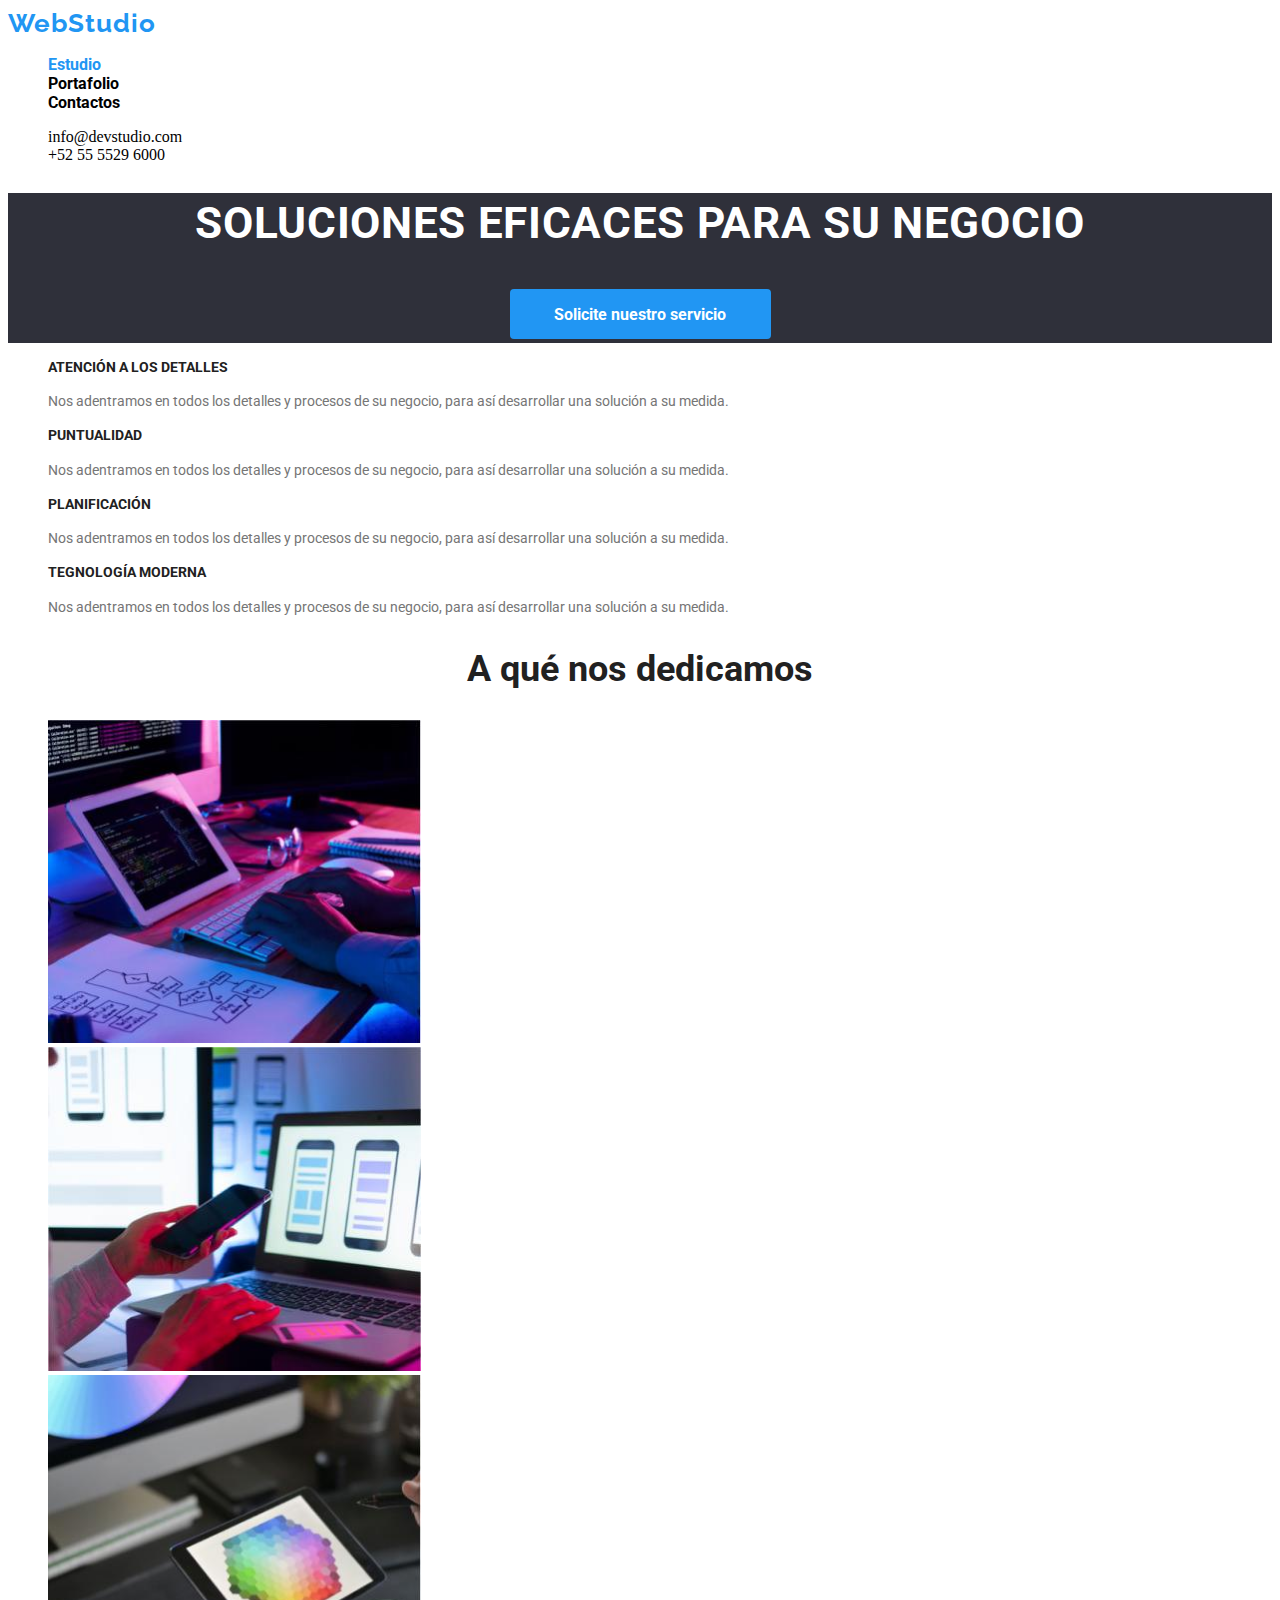
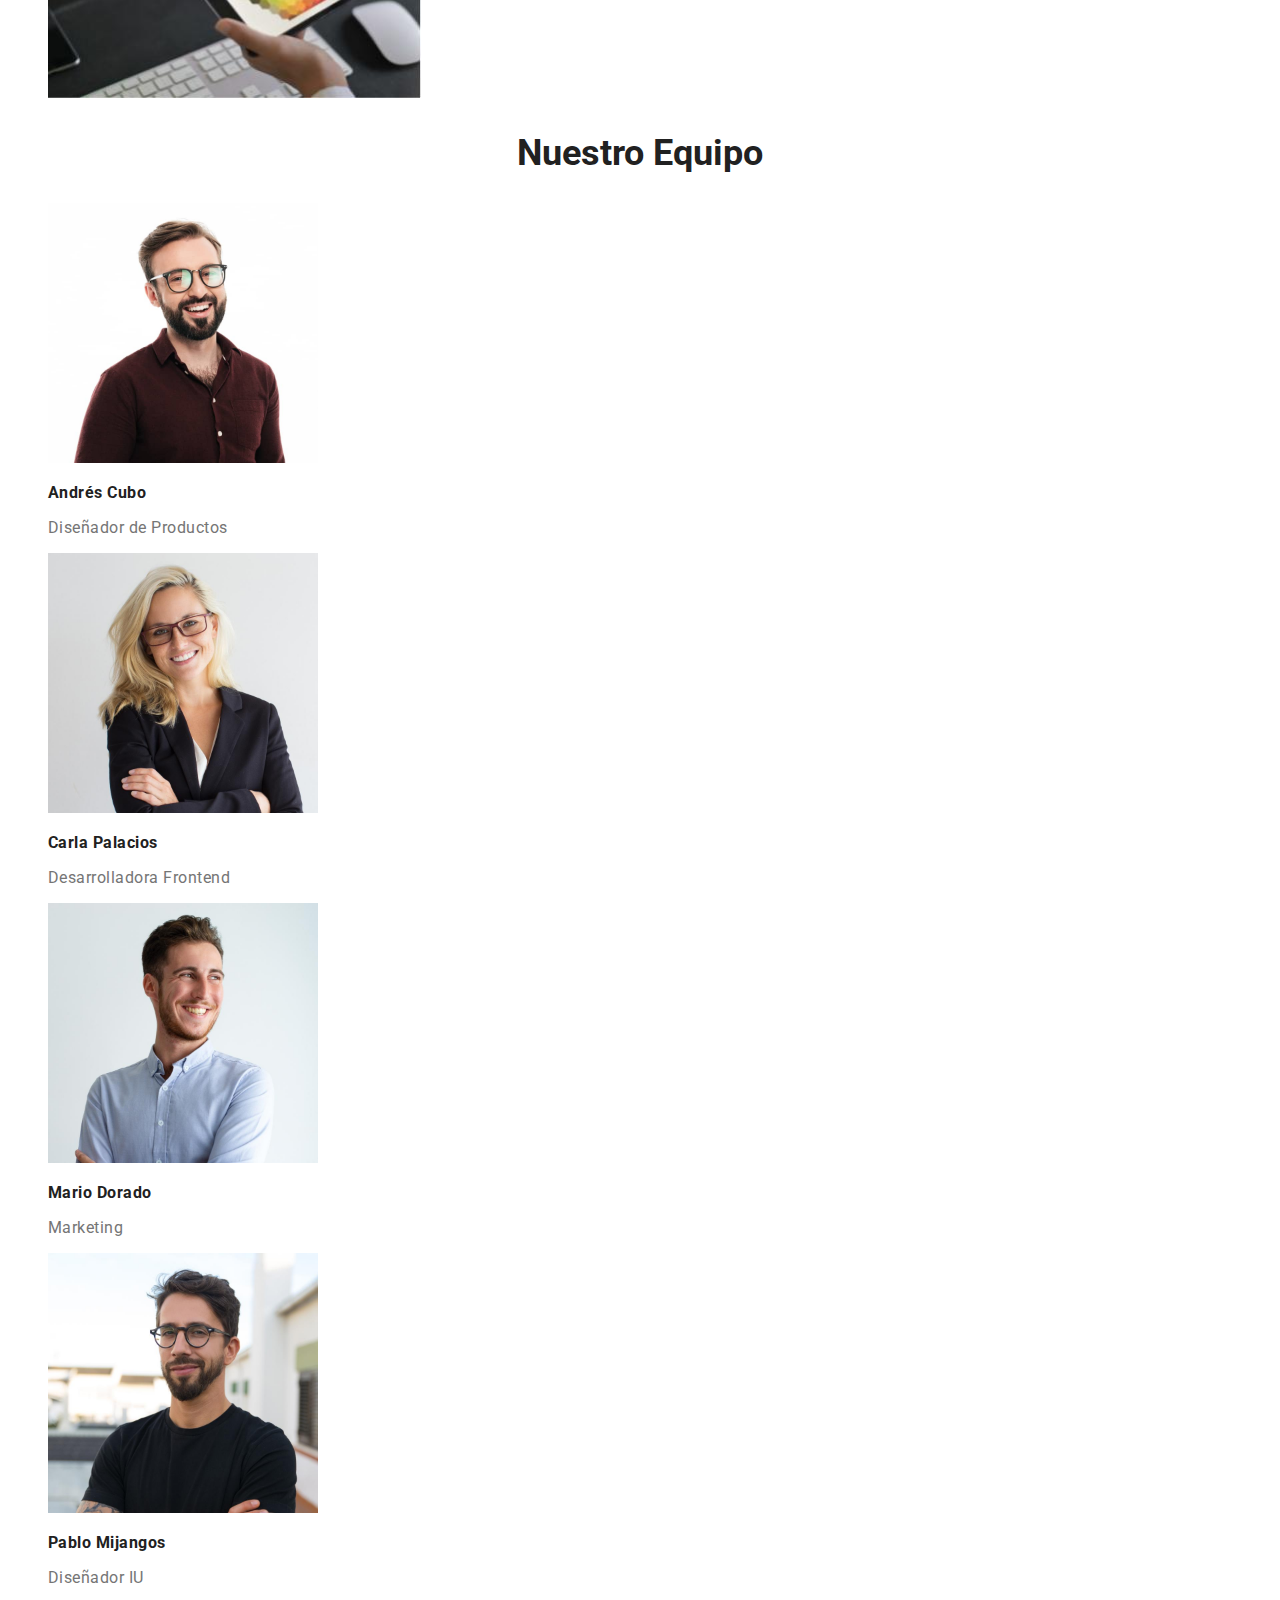
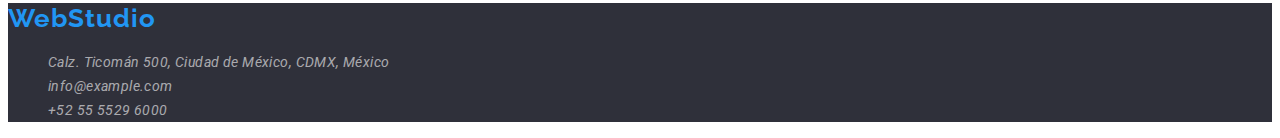
<file: index.html>
<!DOCTYPE html>
<html lang="es">
  <head>
    <meta charset="UTF-8" />
    <meta name="viewport" content="width=device-width, initial-scale=1.0" />
    <title>WebStudio - Home</title>
    <link rel="stylesheet" href="./CSS/styles.css" />
    <link rel="preconnect" href="https://fonts.googleapis.com" />
    <link rel="preconnect" href="https://fonts.gstatic.com" crossorigin />
    <link
      href="https://fonts.googleapis.com/css2?family=Raleway:wght@900&family=Roboto:wght@400;500;700&display=swap"
      rel="stylesheet"
    />
  </head>
  <body>
    <header>
      <a href="#" class="logo-inicio outline">WebStudio </a>
      <nav>
        <ul>
          <li><a href="#" class="site-nav current outline">Estudio</a></li>
          <li><a href="./Portafolio.html" class="site-nav outline">Portafolio</a></li>
          <li><a href="#" class="site-nav outline">Contactos</a></li>
        </ul>
      </nav>
      <ul>
        <li>
          <a href="mailto:info@devstudio.com" class="contact-links outline"> info@devstudio.com</a>
        </li>
        <li><a href="tel:+525555296000" class="contact-links outline"> +52 55 5529 6000</a></li>
      </ul>
    </header>
    <main>
      <section id="main__main" class="slogan-top">
        <div class="container-slogan-top">
          <h1>SOLUCIONES EFICACES PARA SU NEGOCIO</h1>
          <button type="button" class="boton-solicitud outline">Solicite nuestro servicio</button>
        </div>
      </section>
      <section id="main__descripcion">
        <ul>
          <li>
            <h3 class="descripcion-titulos">ATENCIÓN A LOS DETALLES</h3>
            <p class="parrafos-descripcion">
              Nos adentramos en todos los detalles y procesos de su negocio, para así desarrollar
              una solución a su medida.
            </p>
          </li>
          <li>
            <h3 class="descripcion-titulos">PUNTUALIDAD</h3>
            <p class="parrafos-descripcion">
              Nos adentramos en todos los detalles y procesos de su negocio, para así desarrollar
              una solución a su medida.
            </p>
          </li>
          <li>
            <h3 class="descripcion-titulos">PLANIFICACIÓN</h3>
            <p class="parrafos-descripcion">
              Nos adentramos en todos los detalles y procesos de su negocio, para así desarrollar
              una solución a su medida.
            </p>
          </li>
          <li>
            <h3 class="descripcion-titulos">TEGNOLOGÍA MODERNA</h3>
            <p class="parrafos-descripcion">
              Nos adentramos en todos los detalles y procesos de su negocio, para así desarrollar
              una solución a su medida.
            </p>
          </li>
        </ul>
      </section>
      <section id="main__ofrecemos">
        <h2 class="que-ofrecemos-titulo">A qué nos dedicamos</h2>
        <ul class="imagenes-ofrecemos">
          <li>
            <img src="./Images/caja 1.jpg" alt="primera imagen izq" width="373" />
          </li>
          <li>
            <img src="./Images/caja 2.jpg" alt="segunda imagen centro" width="373" />
          </li>
          <li>
            <img src="./Images/caja 3.jpg" alt="tercera image der" width="373" />
          </li>
        </ul>
      </section>
      <section id="main__Equipo">
        <h2 class="equipo">Nuestro Equipo</h2>
        <ul>
          <li>
            <img
              class="imagen-equipo"
              src="./Images/Andres Cubo.jpg"
              alt="Andres Cubo"
              width="270"
            />
            <h3 class="nombre">Andrés Cubo</h3>
            <p class="profesion">Diseñador de Productos</p>
          </li>
          <li>
            <img src="./Images/Carla Palacios.jpg" width="270" alt="carla palacios" />
            <h3 class="nombre">Carla Palacios</h3>
            <p class="profesion">Desarrolladora Frontend</p>
          </li>
          <li>
            <img src="./Images/Mario Dorado.jpg" width="270" alt="mario dorado" />
            <h3 class="nombre">Mario Dorado</h3>
            <p class="profesion">Marketing</p>
          </li>
          <li>
            <img src="./Images/Pablo Mijangos.jpg" width="270" alt="pablo mijangos" />
            <h3 class="nombre">Pablo Mijangos</h3>
            <p class="profesion">Diseñador IU</p>
          </li>
        </ul>
      </section>
    </main>
    <footer id="contactos">
      <div class="footer">
        <a href="#" class="logo-footer outline">WebStudio</a>
        <address>
          <ul>
            <li>
              <a href="#" class="direccion outline"
                >Calz. Ticomán 500, Ciudad de México, CDMX, México</a
              >
            </li>
            <li>
              <a class="email-footer outline" href="mailto:info@example.com"> info@example.com</a>
            </li>
            <li><a class="tel-footer outline" href="tel:+525555296000"> +52 55 5529 6000</a></li>
          </ul>
        </address>
      </div>
    </footer>
  </body>
</html>
<!-- Este es el fin del codigo -->
</file>
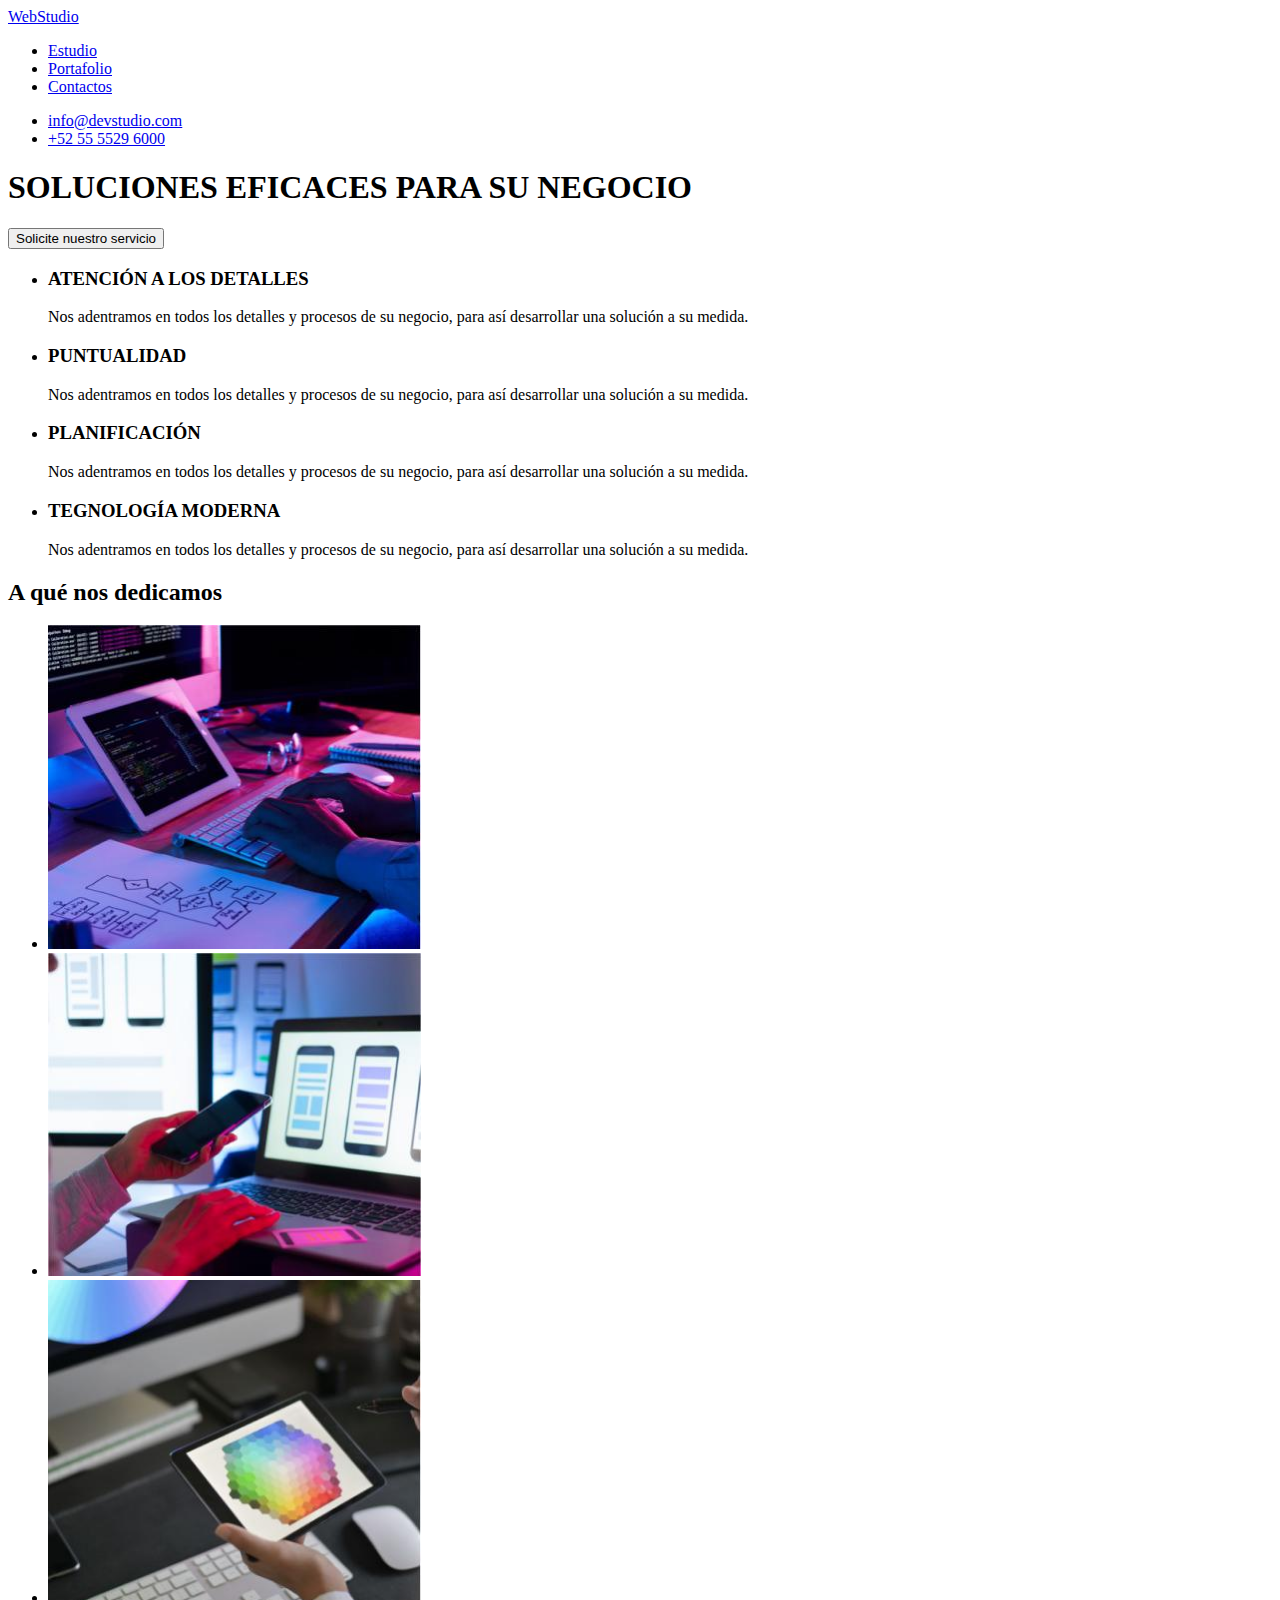
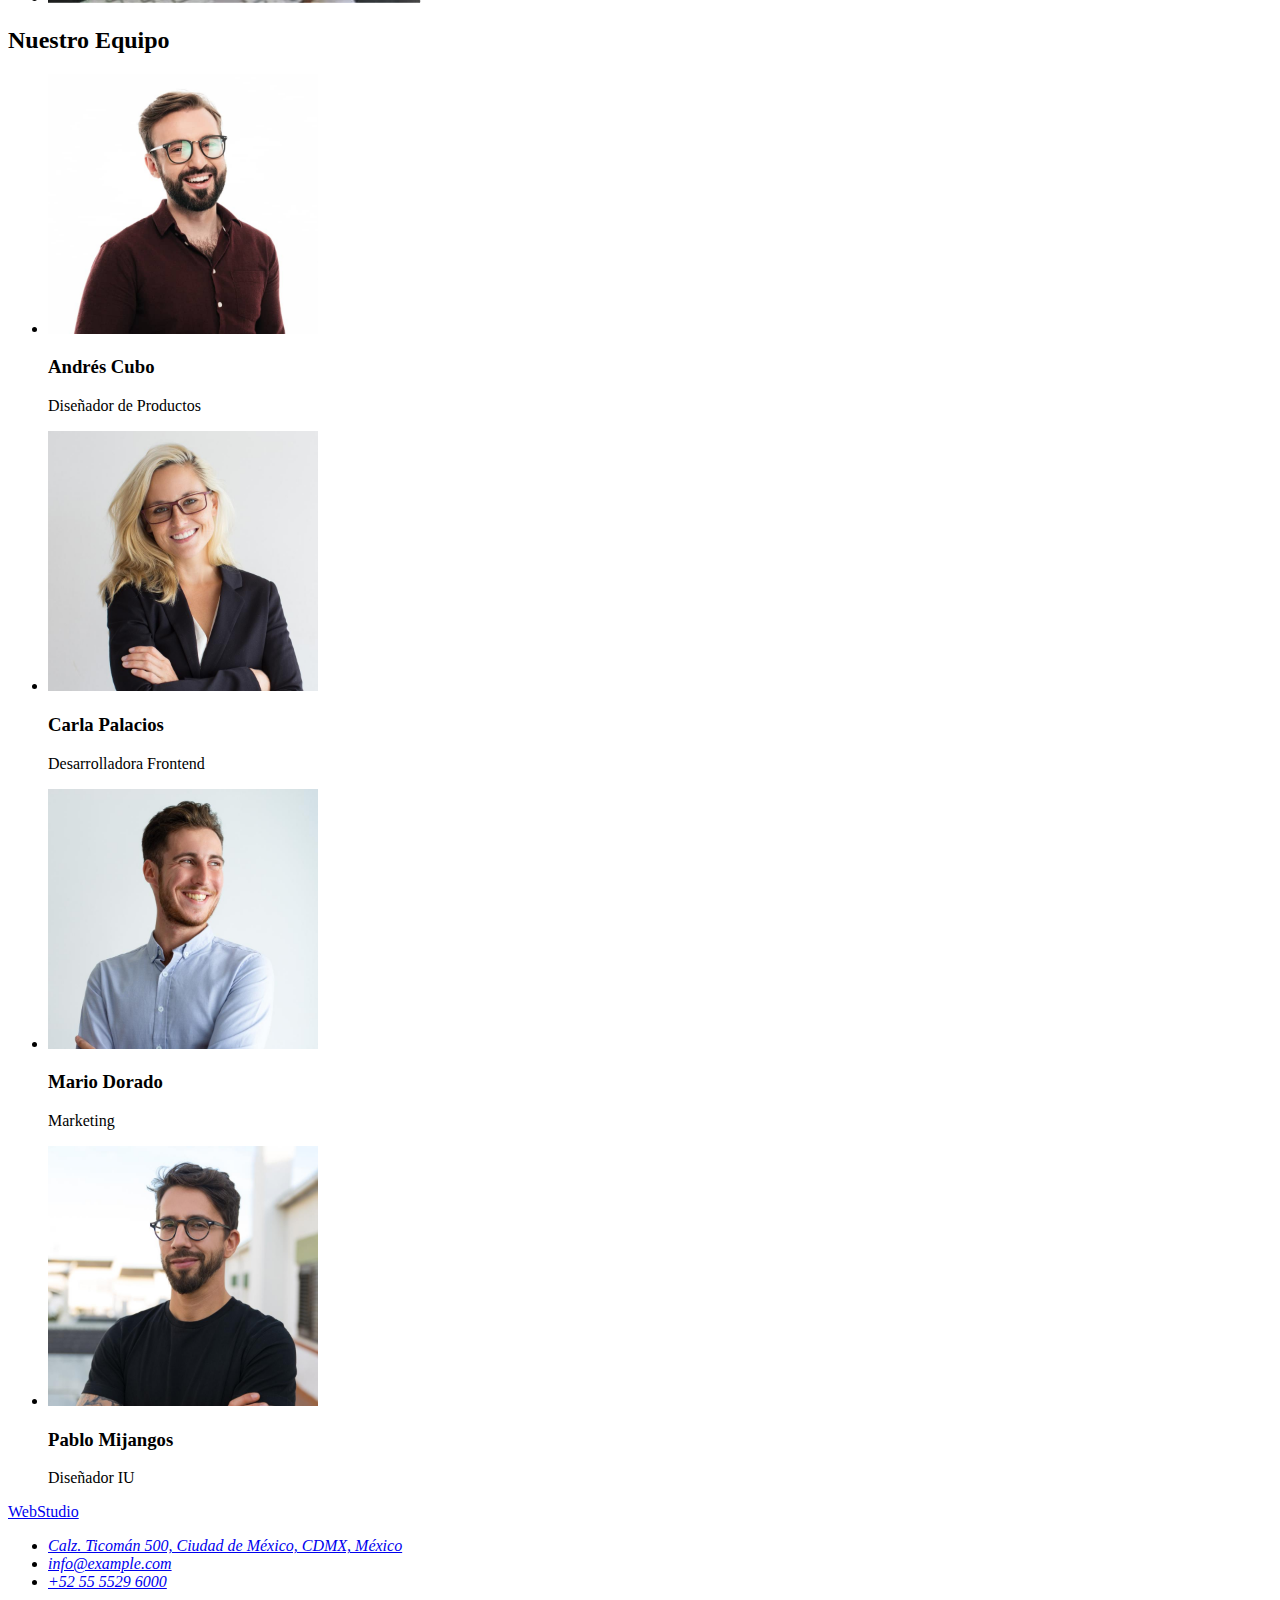
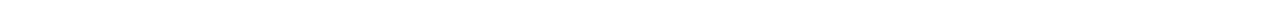
<file: goit-markup-hw-02/index.html>
<!DOCTYPE html>
<html lang="es">
  <head>
    <meta charset="UTF-8" />
    <meta name="viewport" content="width=device-width, initial-scale=1.0" />
    <title>Document</title>
  </head>
  <body>
    <header>
      <a href="#">WebStudio</a>
      <nav>
        <ul>
          <li><a href="#">Estudio</a></li>
          <li><a href="#">Portafolio</a></li>
          <li><a href="#">Contactos</a></li>
        </ul>
      </nav>
      <ul>
        <li><a href="mailto:info@devstudio.com"> info@devstudio.com</a></li>
        <li><a href="tel:+525555296000"> +52 55 5529 6000</a></li>
      </ul>
    </header>
    <main>
      <section id="main__main">
        <h1>SOLUCIONES EFICACES PARA SU NEGOCIO</h1>
        <button type="button">Solicite nuestro servicio</button>
      </section>
      <section id="main__descripcion">
        <ul>
          <li>
            <h3>ATENCIÓN A LOS DETALLES</h3>
            <p>
              Nos adentramos en todos los detalles y procesos de su negocio, para así desarrollar
              una solución a su medida.
            </p>
          </li>
          <li>
            <h3>PUNTUALIDAD</h3>
            <p>
              Nos adentramos en todos los detalles y procesos de su negocio, para así desarrollar
              una solución a su medida.
            </p>
          </li>
          <li>
            <h3>PLANIFICACIÓN</h3>
            <p>
              Nos adentramos en todos los detalles y procesos de su negocio, para así desarrollar
              una solución a su medida.
            </p>
          </li>
          <li>
            <h3>TEGNOLOGÍA MODERNA</h3>
            <p>
              Nos adentramos en todos los detalles y procesos de su negocio, para así desarrollar
              una solución a su medida.
            </p>
          </li>
        </ul>
      </section>
      <section id="main__ofrecemos">
        <h2>A qué nos dedicamos</h2>
        <ul>
          <li>
            <img src="./Imagenes/caja 1.jpg" alt="primera imagen izq" width="373" />
          </li>
          <li>
            <img src="./Imagenes/caja 2.jpg" alt="segunda imagen centro" width="373" />
          </li>
          <li>
            <img src="./Imagenes/caja 3.jpg" alt="tercera image der" width="373" />
          </li>
        </ul>
      </section>
      <section id="main__Equipo">
        <h2>Nuestro Equipo</h2>
        <ul>
          <li>
            <img src="./Imagenes/Andres Cubo.jpg" alt="Andres Cubo" width="270" />
            <h3>Andrés Cubo</h3>
            <p>Diseñador de Productos</p>
          </li>
          <li>
            <img src="./Imagenes/Carla Palacios.jpg" width="270" alt="carla palacios" />
            <h3>Carla Palacios</h3>
            <p>Desarrolladora Frontend</p>
          </li>
          <li>
            <img src="./Imagenes/Mario Dorado.jpg" width="270" alt="mario dorado" />
            <h3>Mario Dorado</h3>
            <p>Marketing</p>
          </li>
          <li>
            <img src="./Imagenes/Pablo Mijangos.jpg" width="270" alt="pablo mijangos" />
            <h3>Pablo Mijangos</h3>
            <p>Diseñador IU</p>
          </li>
        </ul>
      </section>
    </main>
    <footer id="contactos">
      <a href="#">WebStudio</a>
      <address>
        <ul>
          <li><a href="#">Calz. Ticomán 500, Ciudad de México, CDMX, México</a></li>
          <li><a href="mailto:info@example.com"> info@example.com</a></li>
          <li><a href="tel:+525555296000"> +52 55 5529 6000</a></li>
        </ul>
      </address>
    </footer>
  </body>
</html>
<!-- Este es el fin del codigo -->
</file>
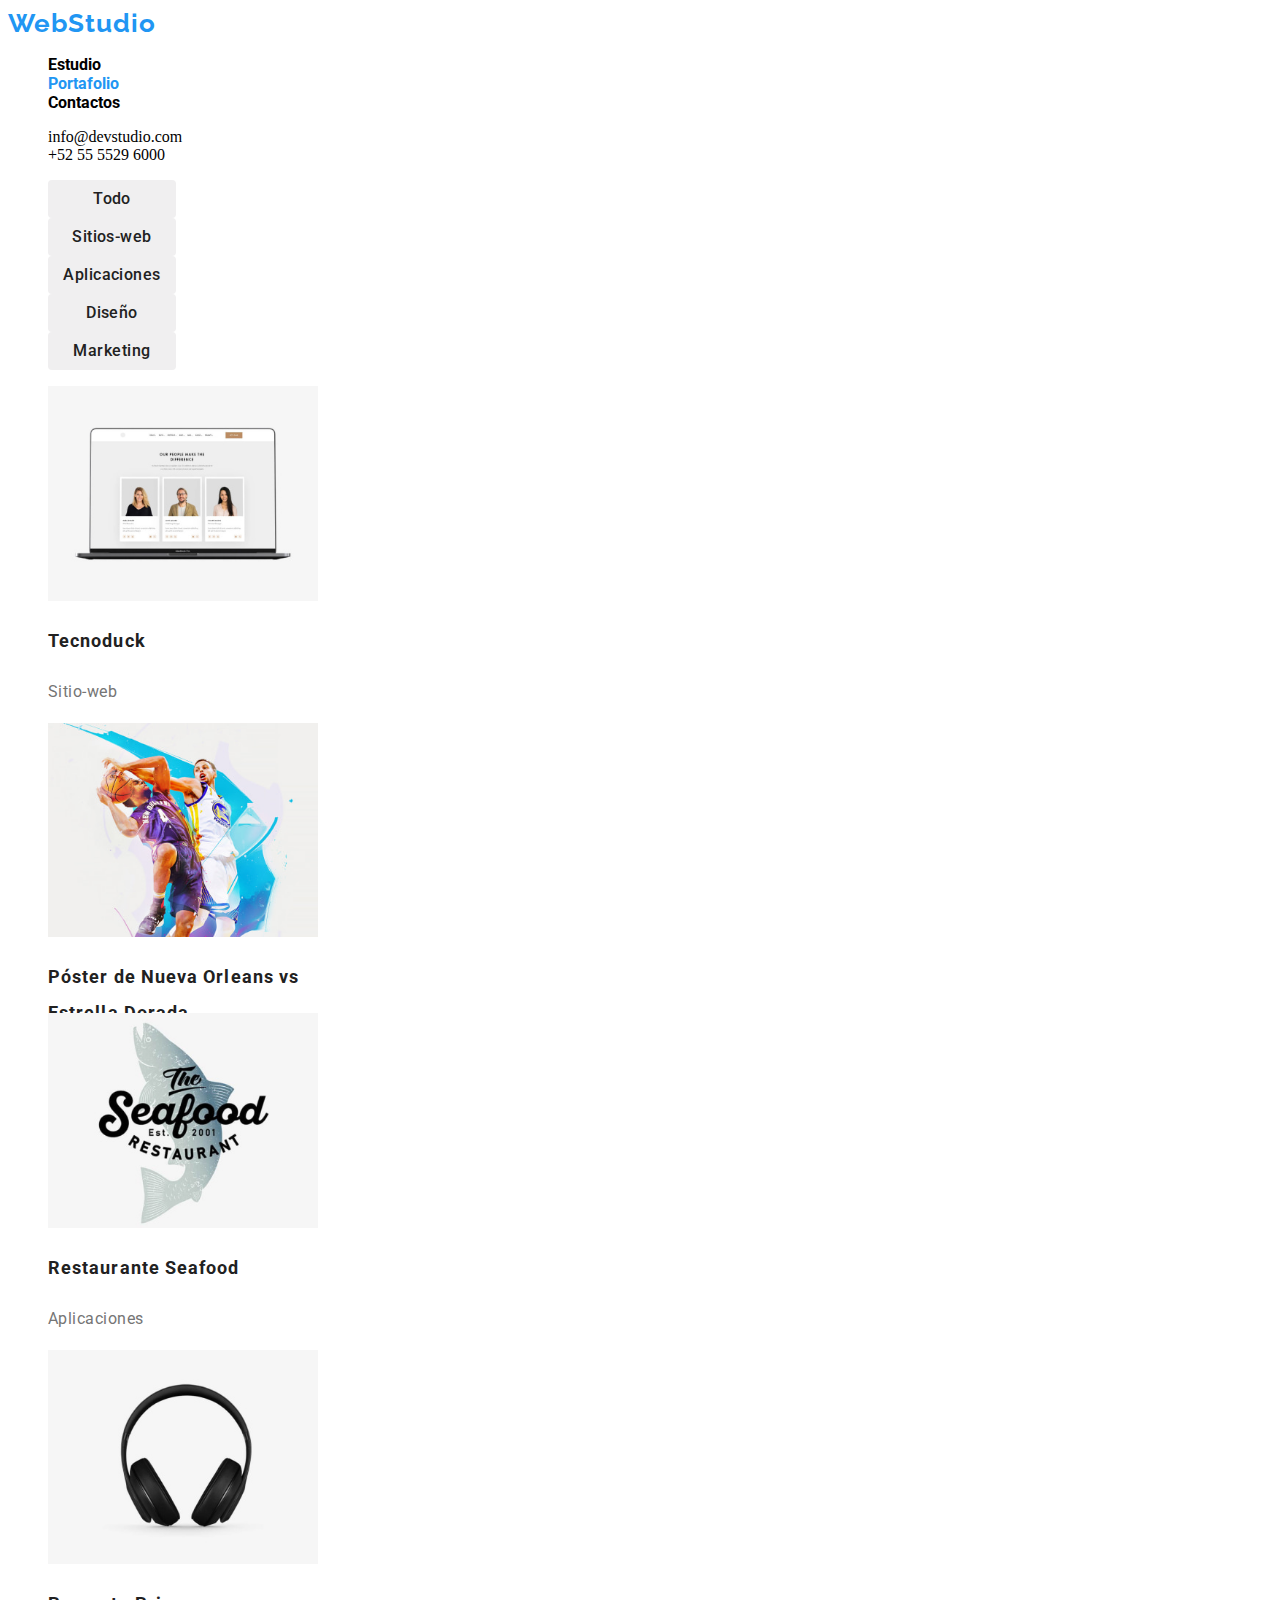
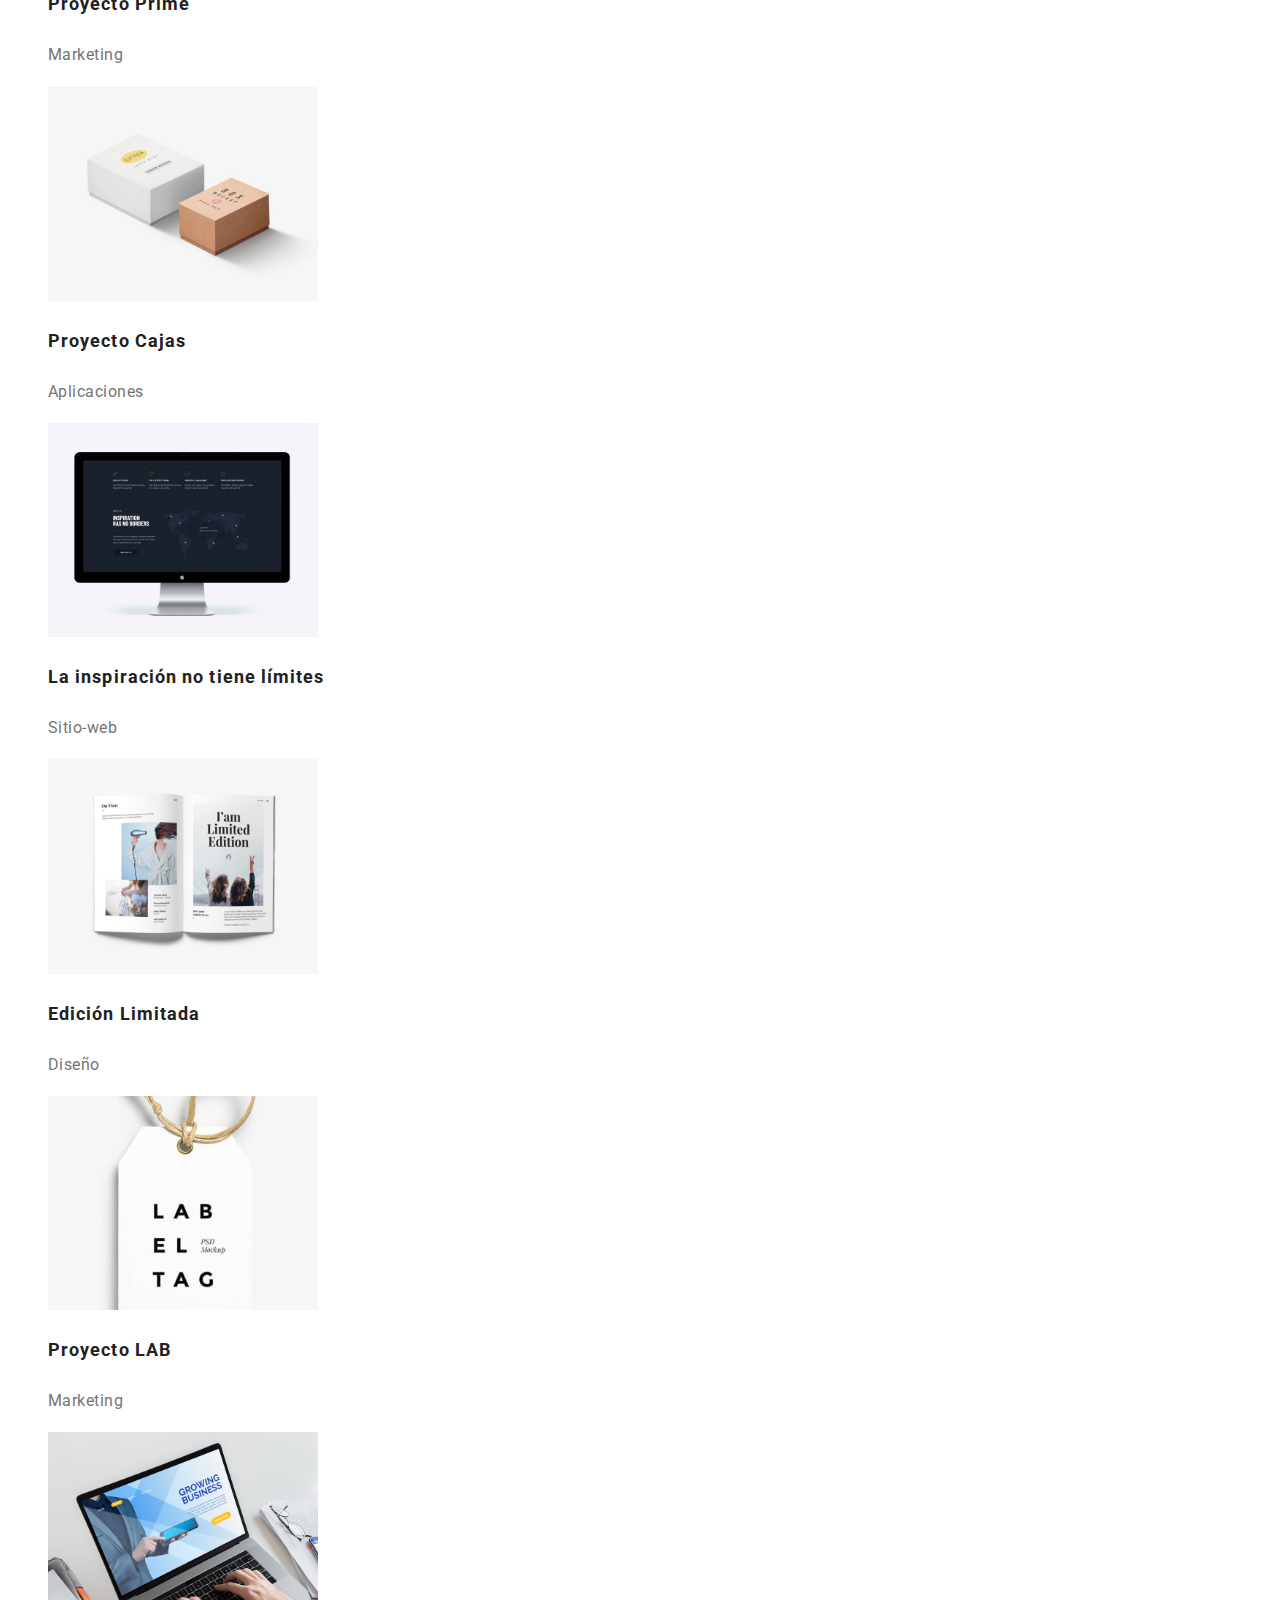
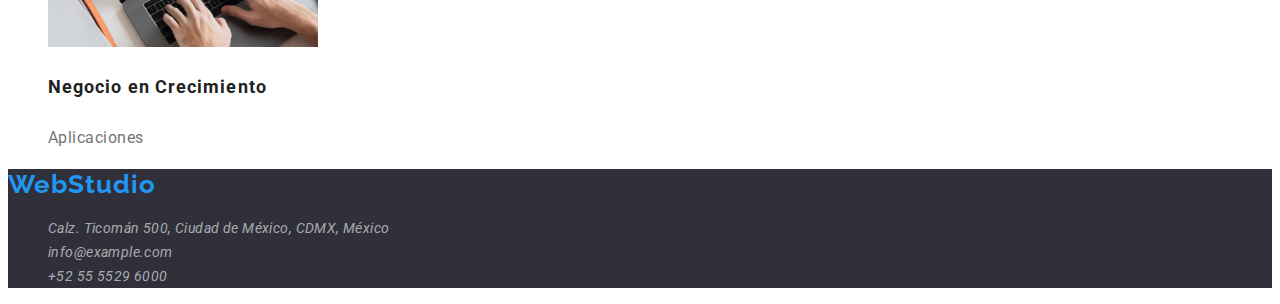
<file: Portafolio.html>
<!DOCTYPE html>
<html lang="es">
  <head>
    <meta charset="UTF-8" />
    <meta name="viewport" content="width=device-width, initial-scale=1.0" />
    <title>WebStudio - Portafolio</title>
    <link rel="stylesheet" href="./CSS/styles.css" />
    <link rel="preconnect" href="https://fonts.googleapis.com" />
    <link rel="preconnect" href="https://fonts.gstatic.com" crossorigin />
    <link
      href="https://fonts.googleapis.com/css2?family=Raleway:wght@900&family=Roboto:wght@400;500;700;900&display=swap"
      rel="stylesheet"
    />
  </head>
  <body>
    <header class="header-home">
      <a href="./index.html" class="logo-inicio outline">WebStudio</a>
      <nav>
        <ul class="site-nav">
          <li><a href="./index.html" class="site-nav outline">Estudio</a></li>
          <li><a href="#" class="site-nav current outline">Portafolio</a></li>
          <li><a href="#" class="site-nav outline">Contactos</a></li>
        </ul>
      </nav>
      <ul>
        <li>
          <a href="mailto:info@devstudio.com" class="contact-links outline"> info@devstudio.com</a>
        </li>
        <li><a href="tel:+525555296000" class="contact-links outline"> +52 55 5529 6000</a></li>
      </ul>
    </header>
    <main>
      <ul>
        <li>
          <button type="button" class="boton-top-portafolio outline">Todo</button>
        </li>
        <li>
          <button type="button" class="boton-top-portafolio outline">Sitios-web</button>
        </li>
        <li>
          <button type="button" class="boton-top-portafolio outline">Aplicaciones</button>
        </li>
        <li>
          <button type="button" class="boton-top-portafolio outline">Diseño</button>
        </li>
        <li>
          <button type="button" class="boton-top-portafolio outline">Marketing</button>
        </li>
      </ul>
      <section id="portafolio__Productos">
        <ul>
          <li>
            <img src="./Images/Tecnoduck.jpg" alt="Tecnoduck" width="270" />
            <h3 class="nombre-de-producto">Tecnoduck</h3>
            <p class="categoria">Sitio-web</p>
          </li>
          <li>
            <img
              src="./Images/Póster de Nueva Orleans vs Estrella Dorada.jpg"
              width="270"
              alt="Póster de Nueva Orleans vs Estrella Dorada"
            />
            <h3 class="nombre-de-producto">Póster de Nueva Orleans vs Estrella Dorada</h3>
          </li>
          <li>
            <img
              src="./Images/Restaurante de Mariscos.jpg"
              width="270"
              alt="Restaurante de Mariscos"
            />
            <h3 class="nombre-de-producto">Restaurante Seafood</h3>
            <p class="categoria">Aplicaciones</p>
          </li>
          <li>
            <img src="./Images/Proyecto Prime.jpg" width="270" alt="Proyecto Prime" />
            <h3 class="nombre-de-producto">Proyecto Prime</h3>
            <p class="categoria">Marketing</p>
          </li>
          <li>
            <img src="./Images/Proyecto Cajas.jpg" alt="Proyecto Cajas" width="270" />
            <h3 class="nombre-de-producto">Proyecto Cajas</h3>
            <p class="categoria">Aplicaciones</p>
          </li>
          <li>
            <img
              src="./Images/La inspiración no tiene límites.jpg"
              alt="La inspiración no tiene límites"
              width="270"
            />
            <h3 class="nombre-de-producto">La inspiración no tiene límites</h3>
            <p class="categoria">Sitio-web</p>
          </li>
          <li>
            <img src="./Images/Edición Limitada.jpg" alt="Edición Limitada" width="270" />
            <h3 class="nombre-de-producto">Edición Limitada</h3>
            <p class="categoria">Diseño</p>
          </li>
          <li>
            <img src="./Images/Proyecto LAB.jpg" alt="Proyecto LAB" width="270" />
            <h3 class="nombre-de-producto">Proyecto LAB</h3>
            <p class="categoria">Marketing</p>
          </li>
          <li>
            <img
              src="./Images/Negocio en Crecimiento.jpg"
              alt="Negocio en Crecimiento"
              width="270"
            />
            <h3 class="nombre-de-producto">Negocio en Crecimiento</h3>
            <p class="categoria">Aplicaciones</p>
          </li>
        </ul>
      </section>
    </main>
    <footer id="portafolio-contactos">
      <div class="footer-portafolio">
        <a class="logo-footer outline" href="index.html">WebStudio</a>
        <address>
          <ul>
            <li>
              <a class="direccion-portafolio outline" href="#"
                >Calz. Ticomán 500, Ciudad de México, CDMX, México</a
              >
            </li>
            <li>
              <a class="email-footer-portafolio outline links" href="mailto:info@example.com">
                info@example.com</a
              >
            </li>
            <li>
              <a class="tel-footer-portafolio outline" href="tel:+525555296000">
                +52 55 5529 6000</a
              >
            </li>
          </ul>
        </address>
      </div>
    </footer>
  </body>
</html>
<!-- Este es el fin del codigo -->
</file>
<file: CSS/styles.css>
* a:link,
a:visited,
a:active {
  text-decoration: none;
}
.outline {
  outline: none;
}
ul {
  list-style: none;
}
.logo-inicio {
  color: #2196f3;
  font-weight: normal;
  font-family: 'Raleway', sans-serif;
  font-size: 26px;
  font-weight: 700;
  line-height: 31px;
  letter-spacing: 0.04em;
  text-align: left;
}
.site-nav {
  color: black;
  font-family: 'Roboto', Arial, Helvetica, sans-serif;
  font-weight: bold;
}
.site-nav:hover,
.site-nav:focus {
  color: #2196f3;
}
.contact-links {
  color: black;
}
.contact-links:hover,
.contact-links:focus {
  color: #2196f3;
}
.current {
  color: #2196f3;
  font-family: 'Roboto', Arial, Helvetica, sans-serif;
}
.boton-solicitud {
  color: white;
  font-family: 'Roboto', Arial, Helvetica, sans-serif;
  font-size: 16px;
  font-weight: 700;
  text-align: center;
  background-color: #2196f3;
  border: none;
  border-radius: 4px;
  width: 261px;
  height: 50px;
  cursor: pointer;
}
.boton-solicitud:hover,
.boton-solicitud:focus {
  color: white;
  font-family: 'Roboto', Arial, Helvetica, sans-serif;
  font-size: 16px;
  text-align: center;
  background-color: #2196f3;
  border: none;
  border-radius: 4px;
  width: 261px;
  height: 50px;
  cursor: pointer;
  box-shadow: #000000 0px 4px 4px 0px;
}
.slogan-top {
  color: white;
  font-size: 22px;
  font-family: 'Roboto', Arial, Helvetica, sans-serif;
  font-weight: 900;
  text-align: center;
  background-color: #2f303a;
  align-items: center;
  width: auto;
  line-height: 60px;
  letter-spacing: 0.03em;
  display: block;
  border-style: none;
  margin-inline-end: 0px;
  margin-inline-start: 0px;
}
.descripcion-titulos {
  font-family: 'roboto', Arial, Helvetica, sans-serif;
  font-weight: bolder;
  font-size: 14px;
  color: #212121;
  line-height: 16.41px;
}
.descripcion-titulos:hover,
.descripcion-titulos:focus {
  font-family: 'roboto', Arial, Helvetica, sans-serif;
  font-size: 14px;
  color: #757575;
}
.parrafos-descripcion {
  color: #757575;
  font-family: 'roboto', Arial, Helvetica, sans-serif;
  line-height: 24px;
  letter-spacing: 3%;
  font-size: 14px;
}
.que-ofrecemos-titulo {
  font-family: 'Roboto', Arial, Helvetica, sans-serif;
  font-size: 36px;
  letter-spacing: 3%;
  color: #212121;
  text-align: center;
}
.imagenes-ofrecemos {
  background: white;
  box-sizing: border-box;
}
.equipo {
  font-family: 'Roboto', Arial, Helvetica, sans-serif;
  font-size: 36px;
  letter-spacing: 3%;
  color: #212121;
  text-align: center;
}
.nombre {
  font-family: 'Roboto', Arial, Helvetica, sans-serif;
  font-size: 16px;
  font-weight: bolder;
  line-height: 19px;
  letter-spacing: 0.03em;
  color: #212121;
}
.profesion {
  font-family: 'Roboto', Arial, Helvetica, sans-serif;
  font-size: 16px;
  font-weight: 400;
  line-height: 19px;
  letter-spacing: 0.03em;
  color: #757575;
}
.logo-footer {
  color: #2196f3;
  font-weight: normal;
  font-family: 'Raleway', sans-serif;
  font-style: normal;
  font-size: 26px;
  font-weight: 700;
  line-height: 31px;
  letter-spacing: 0.04em;
  text-align: left;
}
.direccion {
  font-family: 'Roboto', sans-serif;
  font-size: 14px;
  font-weight: 400;
  line-height: 24px;
  letter-spacing: 0.03em;
  text-align: left;
  color: #ffffff99;
}
.direccion:hover,
.direccion:focus {
  font-family: 'Roboto', sans-serif;
  font-size: 14px;
  font-weight: 400;
  line-height: 24px;
  letter-spacing: 0.03em;
  text-align: left;
  color: #ffffff;
}
.footer {
  background: #2f303a;
  width: auto;
}
.email-footer {
  font-family: 'Roboto', sans-serif;
  font-size: 14px;
  font-weight: 400;
  line-height: 24px;
  letter-spacing: 0.03em;
  text-align: left;
  color: #ffffff99;
}
.email-footer:hover,
.email-footer:focus {
  font-family: 'Roboto', sans-serif;
  font-size: 14px;
  font-weight: 400;
  line-height: 24px;
  letter-spacing: 0.03em;
  text-align: left;
  color: #ffffff;
}
.tel-footer {
  font-family: 'Roboto', sans-serif;
  font-size: 14px;
  font-weight: 400;
  line-height: 24px;
  letter-spacing: 0.03em;
  text-align: left;
  color: #ffffff99;
}
.tel-footer:hover,
.tel-footer:focus {
  font-family: 'Roboto', sans-serif;
  font-size: 14px;
  font-weight: 400;
  line-height: 24px;
  letter-spacing: 0.03em;
  text-align: left;
  color: #ffffff;
}
.boton-top-portafolio {
  width: 128px;
  height: 38px;
  top: 186px;
  left: 712px;
  border-radius: 4px;
  font-family: 'Roboto', sans-serif;
  font-size: 16px;
  font-weight: 500;
  line-height: 26px;
  letter-spacing: 0.03em;
  text-align: center;
  color: #212121;
  border: none;
  background-color: #2121;
  cursor: pointer;
}
.boton-top-portafolio:hover,
.boton-top-portafolio:focus {
  width: 128px;
  height: 38px;
  top: 186px;
  left: 712px;
  border-radius: 4px;
  font-family: 'Roboto', sans-serif;
  font-size: 16px;
  font-weight: 500;
  line-height: 26px;
  letter-spacing: 0.03em;
  text-align: center;
  color: #ffffff;
  border: none;
  background-color: #2196f3;
  cursor: pointer;
}
.nombre-de-producto {
  font-family: 'Roboto', sans-serif;
  color: #212121;
  font-size: 18px;
  font-weight: 700;
  line-height: 36px;
  letter-spacing: 0.06em;
  text-align: left;
  width: 322px;
  height: 36px;
  top: 588px;
  left: 239px;
}
.categoria {
  font-family: 'Roboto', sans-serif;
  color: #757575;
  font-size: 16px;
  font-weight: 400;
  line-height: 30px;
  letter-spacing: 0.03em;
  text-align: left;
  width: 322px;
  height: 30px;
  top: 628px;
  left: 239px;
}
.footer-portafolio {
  background: #2f303a;
  width: auto;
}
.direccion-portafolio {
  font-family: 'Roboto', sans-serif;
  font-size: 14px;
  font-weight: 400;
  line-height: 24px;
  letter-spacing: 0.03em;
  text-align: left;
  color: #ffffff99;
}
.direccion-portafolio:hover,
.direccion-portafolio:focus {
  font-family: 'Roboto', sans-serif;
  font-size: 14px;
  font-weight: 400px;
  line-height: 24px;
  letter-spacing: 0.03em;
  text-align: left;
  color: #ffffff;
}
.email-footer-portafolio {
  font-family: 'Roboto', sans-serif;
  font-size: 14px;
  font-weight: 400;
  line-height: 24px;
  letter-spacing: 0.03em;
  text-align: left;
  color: #ffffff99;
}
.email-footer-portafolio:hover,
.email-footer-portafolio:focus {
  font-family: 'Roboto', sans-serif;
  font-size: 14px;
  font-weight: 400;
  line-height: 24px;
  letter-spacing: 0.03em;
  text-align: left;
  color: #ffffff;
}
.tel-footer-portafolio {
  font-family: 'Roboto', sans-serif;
  font-size: 14px;
  font-weight: 400;
  line-height: 24px;
  letter-spacing: 0.03em;
  text-align: left;
  color: #ffffff99;
}
.tel-footer-portafolio:hover,
.tel-footer-portafolio:focus {
  font-family: 'Roboto', sans-serif;
  font-size: 14px;
  font-weight: 400;
  line-height: 24px;
  letter-spacing: 0.03em;
  text-align: left;
  color: #ffffff;
}
/* Este es el fin del codigo */
</file>
